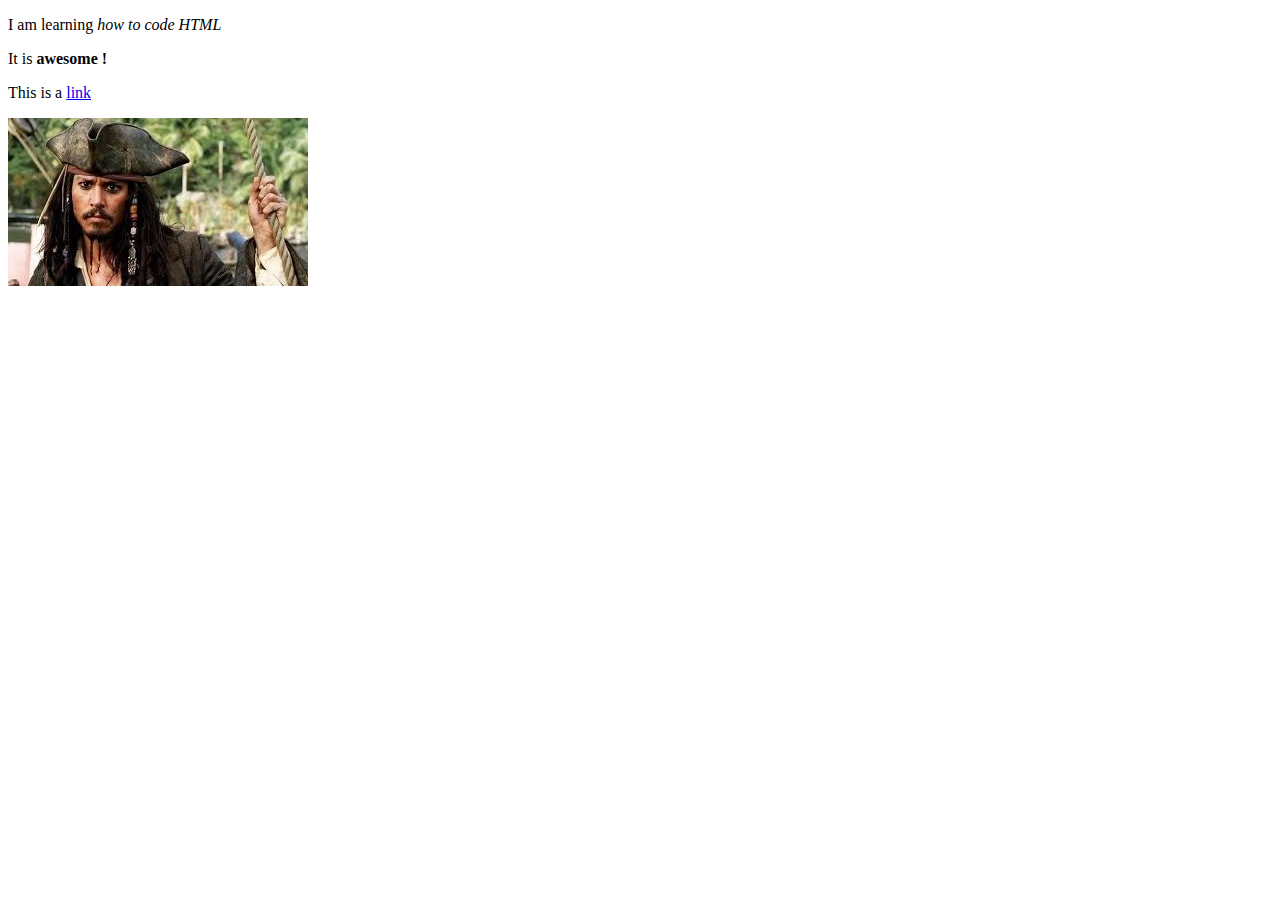
<file: index.html>
<!DOCTYPE html>
<html>
    <head>
        <title> First Page </title>
    </head>
    <body> 
        </p> I am learning <em> how to code HTML </em> </p> 
        <p> It is <strong> awesome ! </strong> </p>
	<p>This is a <a href="Linkedpage.html"> link </a> </p>
	<img src = "download.jpg">
    </body>

</html>
</file>
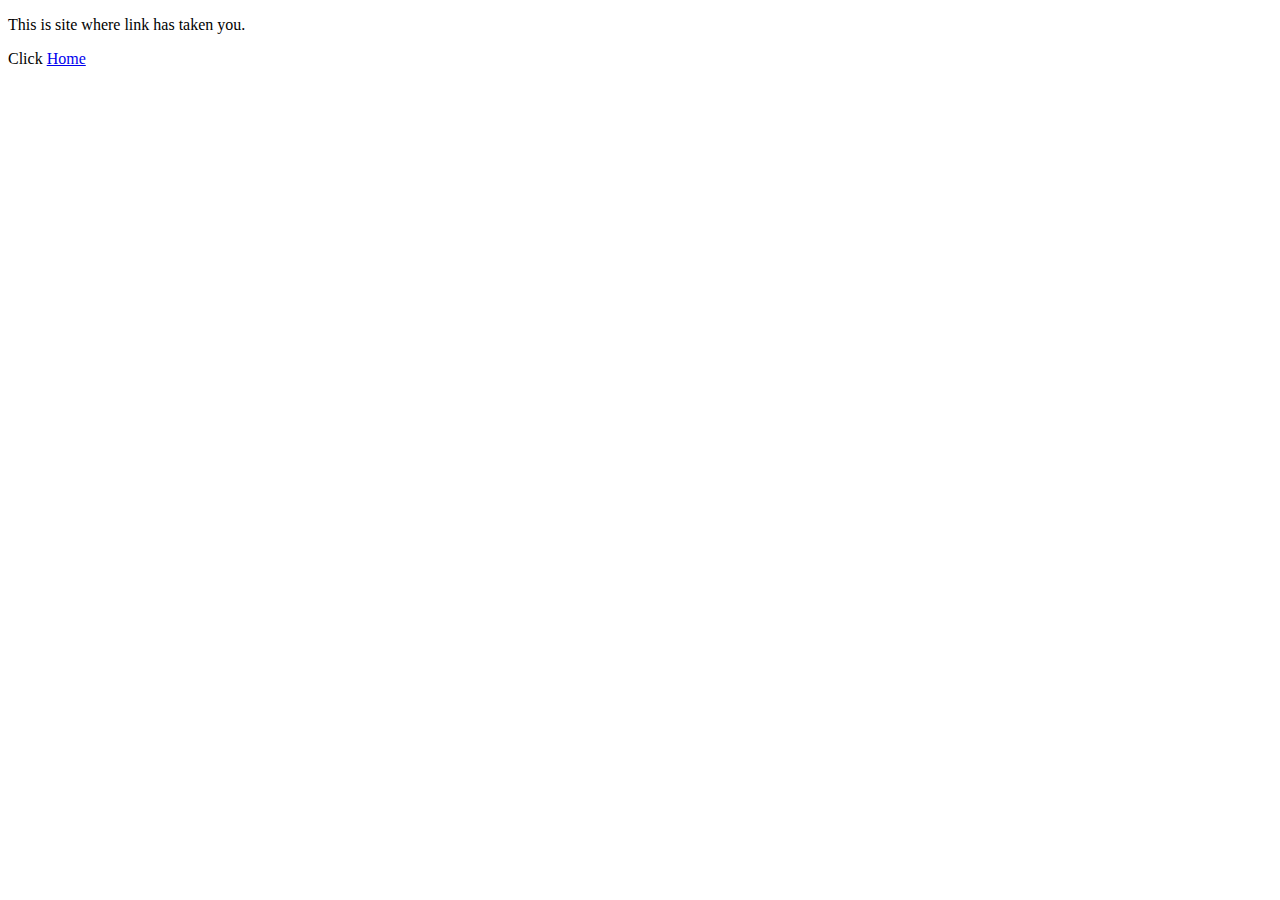
<file: Linkedpage.html>
<!DOCTYPE html>
<html>
    <head>
        <title> Website </title>
    </head>
    <body> 
        <p> This is site where link has taken you. </p> 
       <p> Click <a href="oem.html"> Home </a>

</html>
</file>
